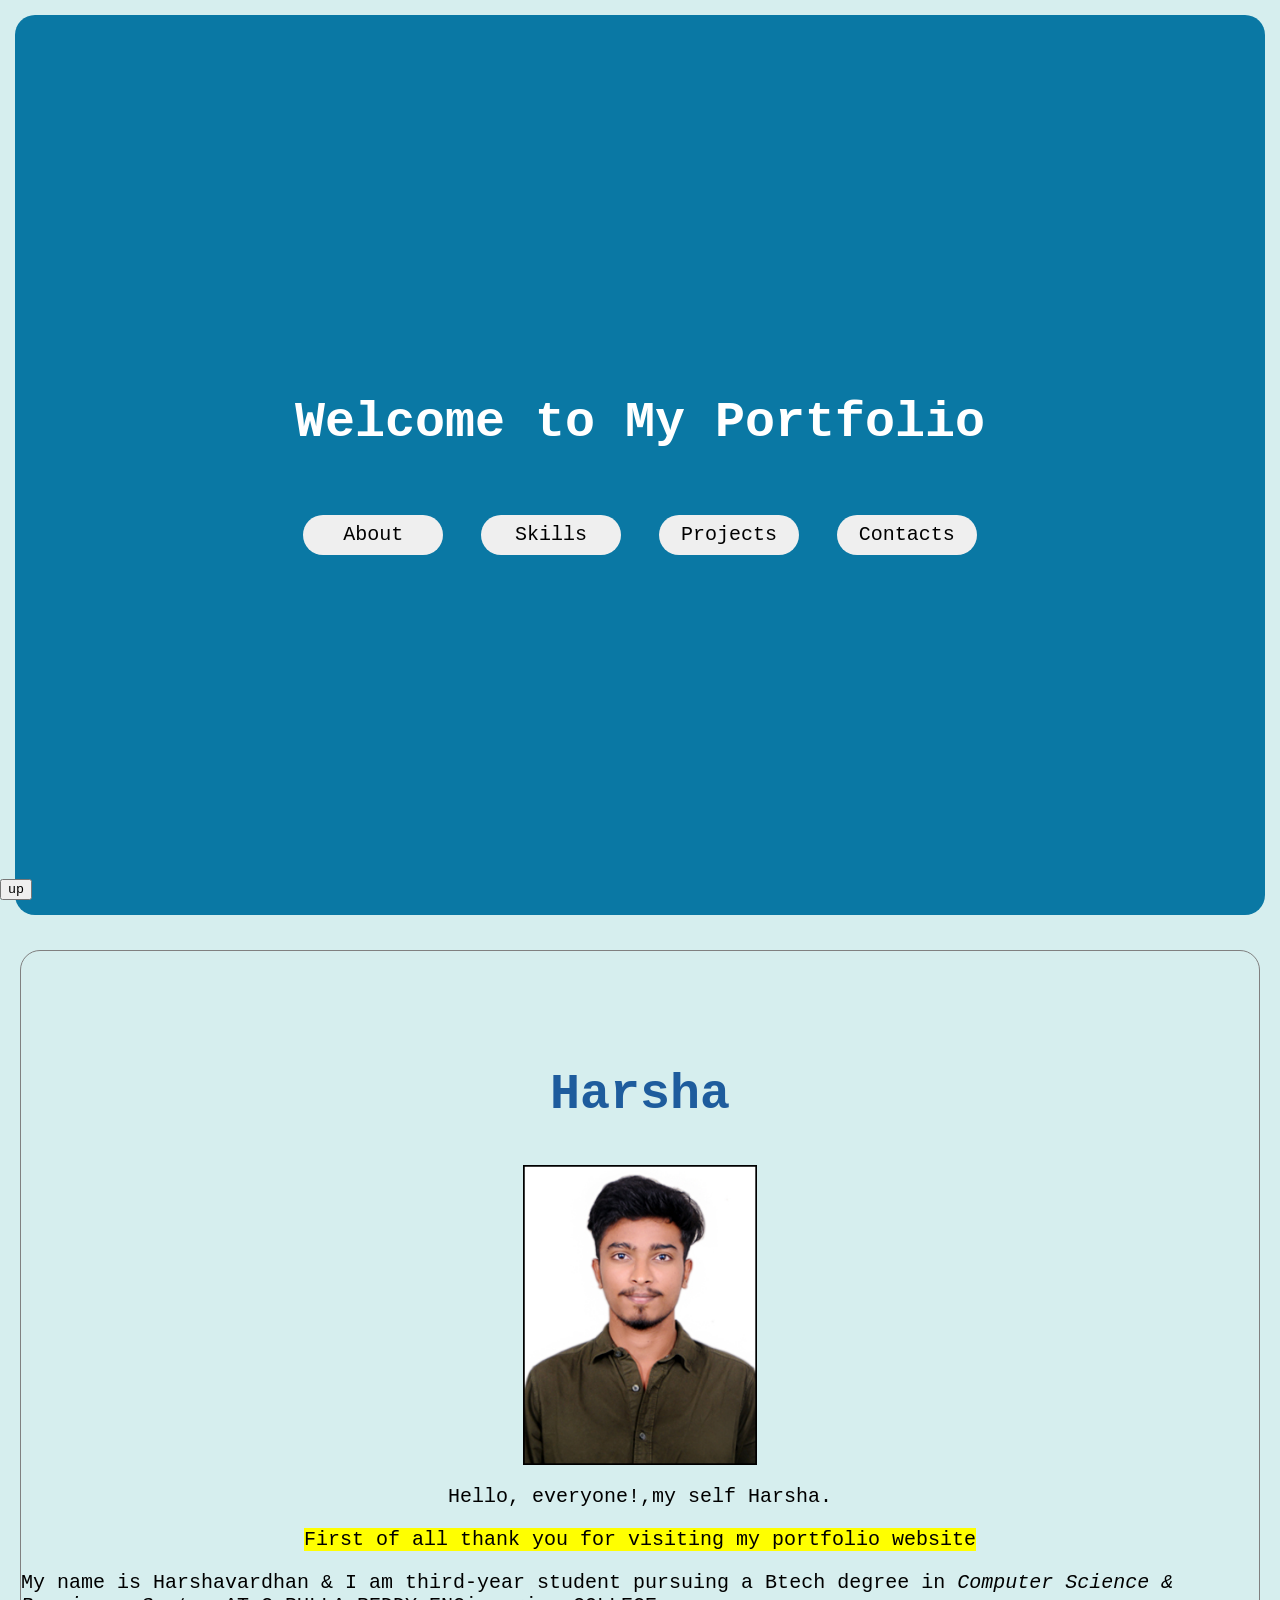
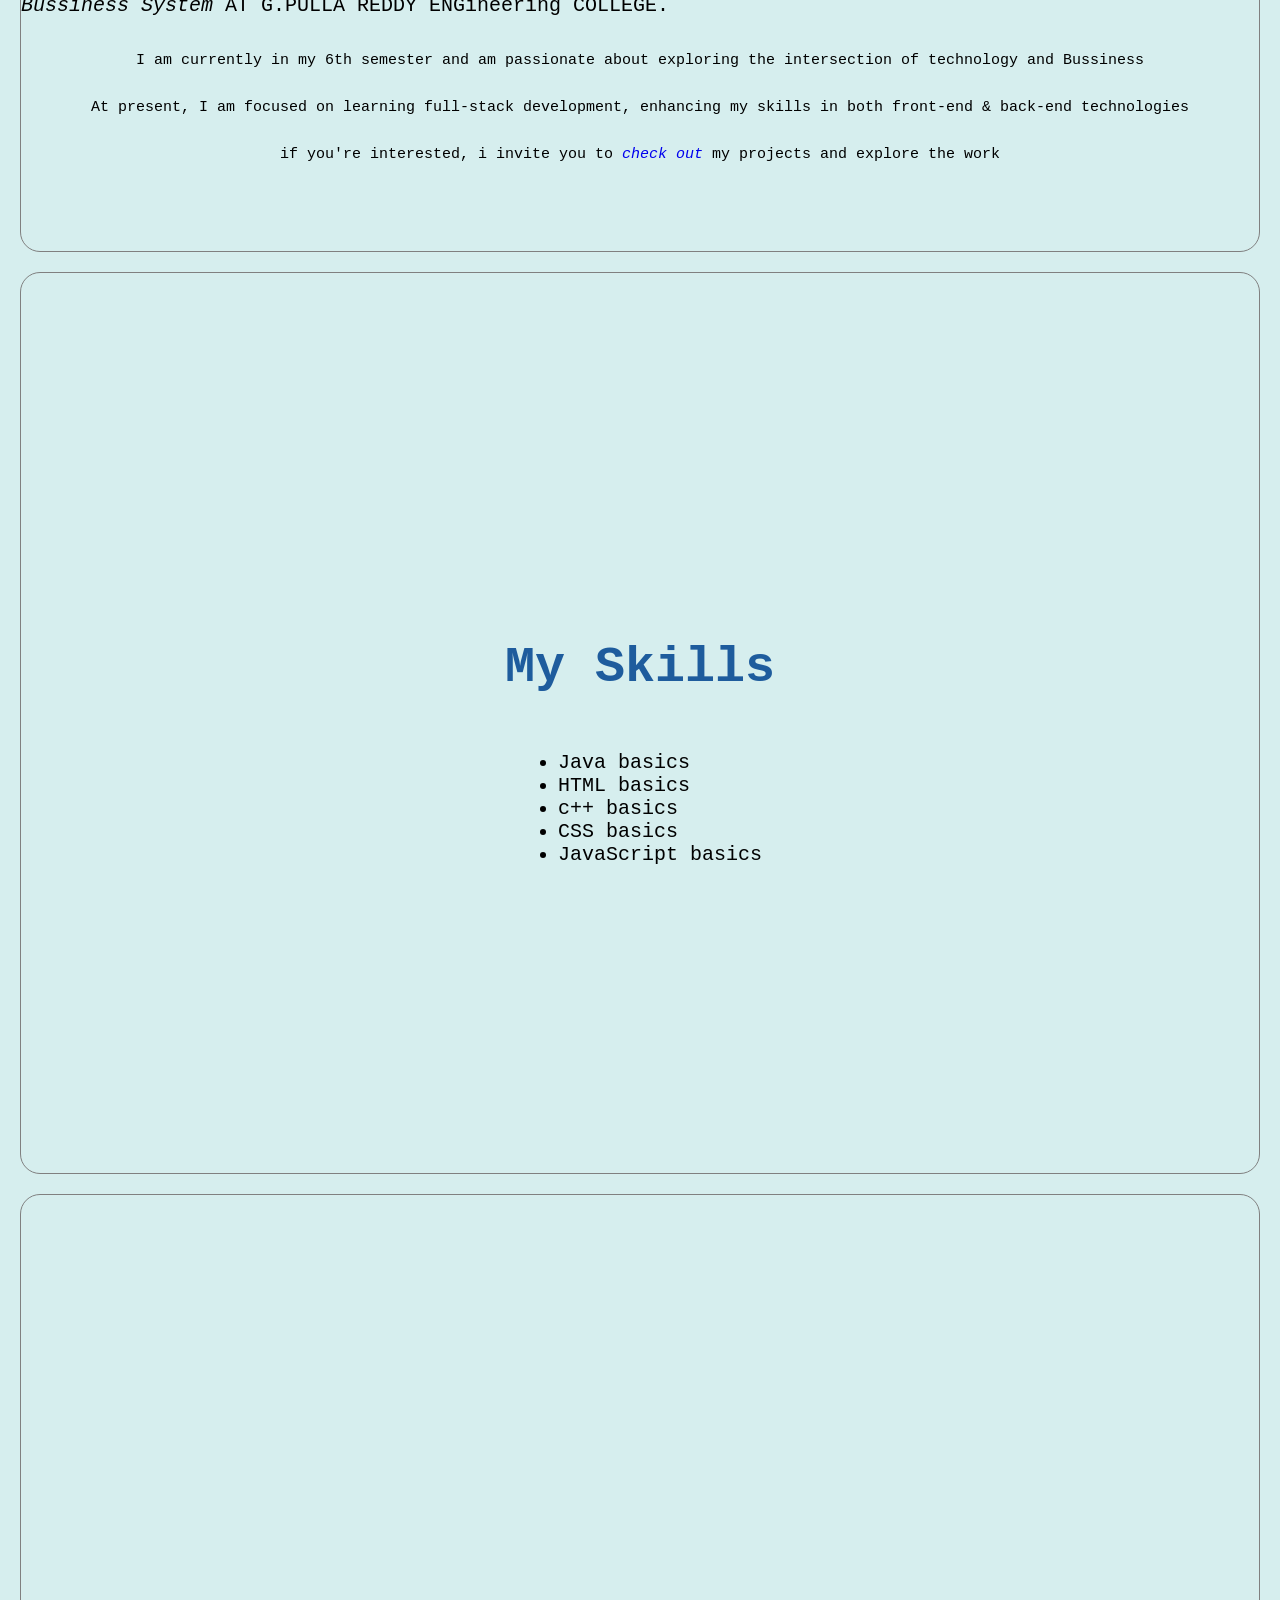
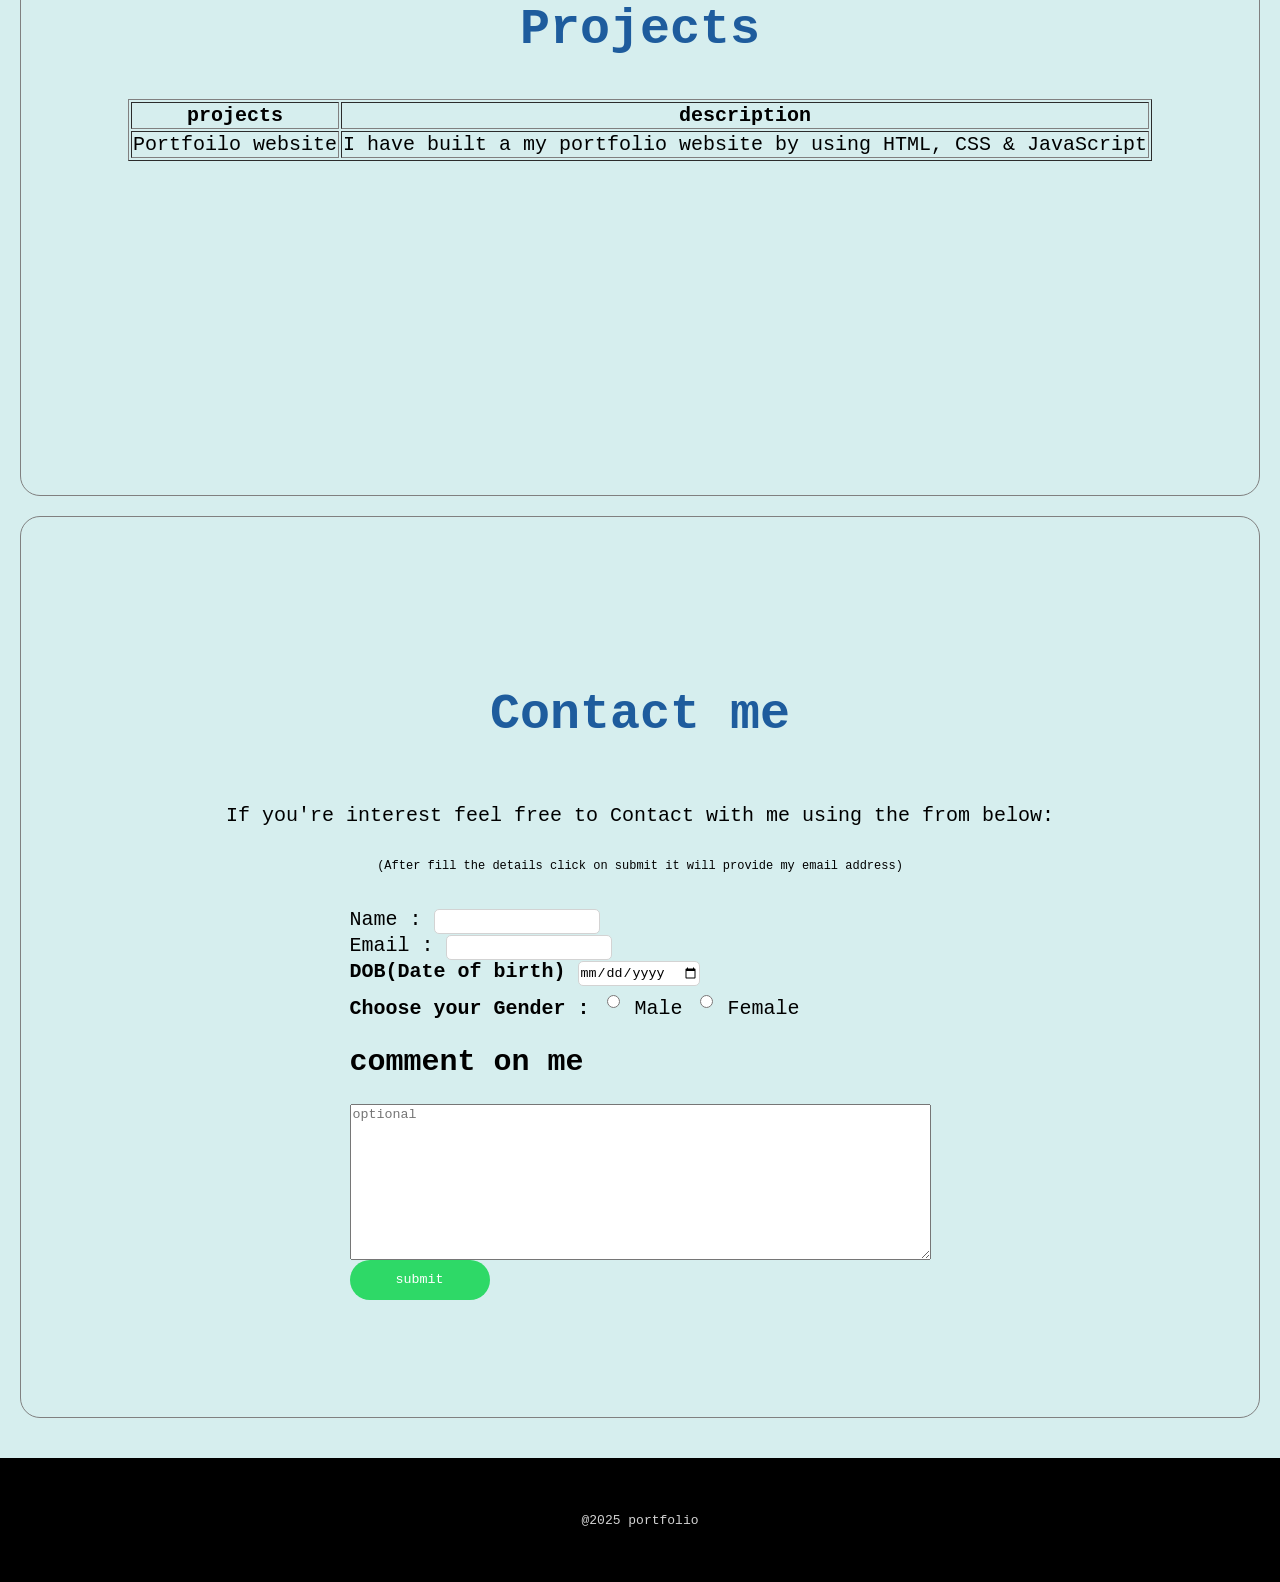
<file: index.html>
<html>
<head><title>Harsha.portfolio</title>
<link rel="stylesheet" href="styles.css">

</head>
<body>
    <script>alert("harsha portfolio ");</script>
    <header>
        <div>
        <h1>Welcome to My Portfolio</h1>
        <br>
    <a href="#about "><button class="button" style="font-size:20px">About</button></a>
    <a href="#Skills "><button class="button" style="font-size:20px">Skills</button></a>
    <a href="#projects "><button class="button" style="font-size:20px">Projects</button></a>
    <a href="#contact"><button class="button" style="font-size:20px">Contacts</button></a>
    </div>
    </header>
    <main>
        <section id="about" ><h1><center>Harsha</center></h1>
            <img src="harsha.jpg" alt="A photo of me" >
            <p style="font-size:20px" >Hello, everyone!,my self <bold>Harsha</bold>.</p>
            <mark style="font-size:20px">First of all thank you for visiting my portfolio website</mark>
            <p style="font-size:20px">My name is Harshavardhan & I am third-year student pursuing a Btech degree in <em style="font-size:20px">Computer Science & Bussiness System</em> AT  
            G.PULLA REDDY ENGineering COLLEGE.</p>
            <p style="font-size:15px" >I am currently in my 6th semester and am passionate about exploring the intersection of technology and Bussiness</p>
            <p style="font-size:15px">At present, I am focused on learning full-stack development, enhancing my skills in both front-end & back-end technologies</p>
            <p style="font-size:15px">if you're interested, i invite you to <em><a href=" ">check out</a></em> my projects and explore the work</p></section>
            <section id="Skills">
                <br>
            </br>
                <h1 >My Skills</h1>
                <ul>
                    <li style="font-size:20px">Java basics</li>
                    <li style="font-size:20px">HTML basics</li>
                    <li style="font-size:20px">c++ basics</li>
                    <li style="font-size:20px">CSS basics</li>
                    <li style="font-size:20px">JavaScript basics</li>
                </ul></section>
                <section id="projects"><br>

                </br>
                <h1 > Projects</h1>
                <table border="1" style="font-size:20px">
                    <tr>
                        <th>projects</th>
                        <th>description</th>
                    </tr>
                    <tr>
                        <td>Portfoilo website</td>
                        <td>I have built a my portfolio website by using HTML, CSS & JavaScript</td>
                    </tr>
                </table></section>
                <section id="contact"><br>

                </br>
                    <h1 >Contact me</h1>
                    <p style="font-size:20px">If you're interest feel free to Contact with me using the from below:</p>
                    <p style="font-size:12px">(After fill the details click on submit it will provide my email address)</p>
                    <form action="" method="POST" style="font-size:20px"><br>
                        <div>
                        <label for="name">Name :</label>
                        <input id="name" type="text" >
                        </div><div>
                        <label for="email">Email :</label>
                        <input id="email" type="email" >
                        </div>
                        <div><label for="dob" value="Date of Birth"><b>DOB(Date of birth)</b></label>
                        <input id="dob" type="date" name="DOB" ></div>
                        <div>
                        <b>Choose your Gender : </b> <input type="radio" id="male">
                        <label for="male">Male</label>  <input type="radio" id="female">
                        <label for="female">Female</label>
                        </div>
                    <label for="jj" value="comments"><h2> comment on me</h2></label>
                    <textarea id="jj" rows="10" cols="70" placeholder="optional"></textarea>
                    <br>
                     <button type="submit" class="submit" required >submit</button>
                
                     <br></section>
    </main>
    <button  class="up"  >up</button>
    <footer>
        @2025 portfolio
    </footer>
    
    </form>
    </body>
    </html>
</file>
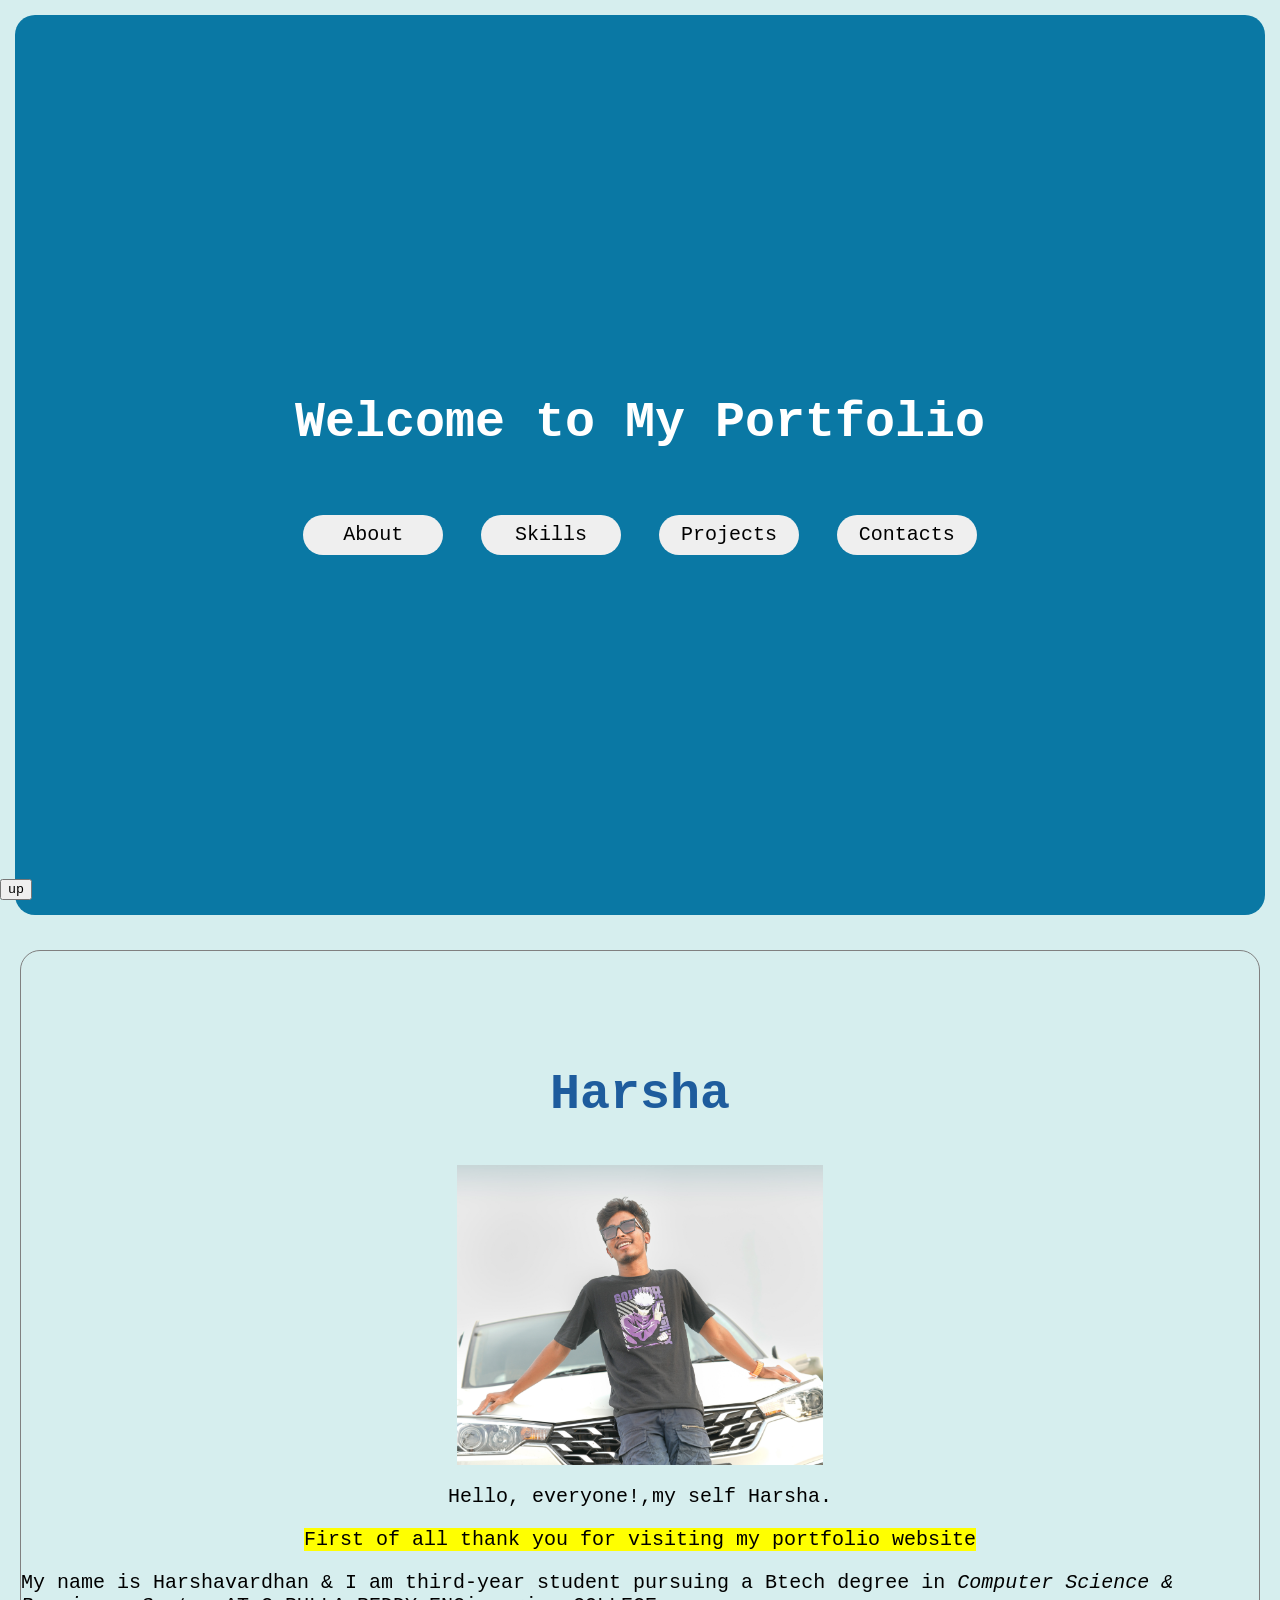
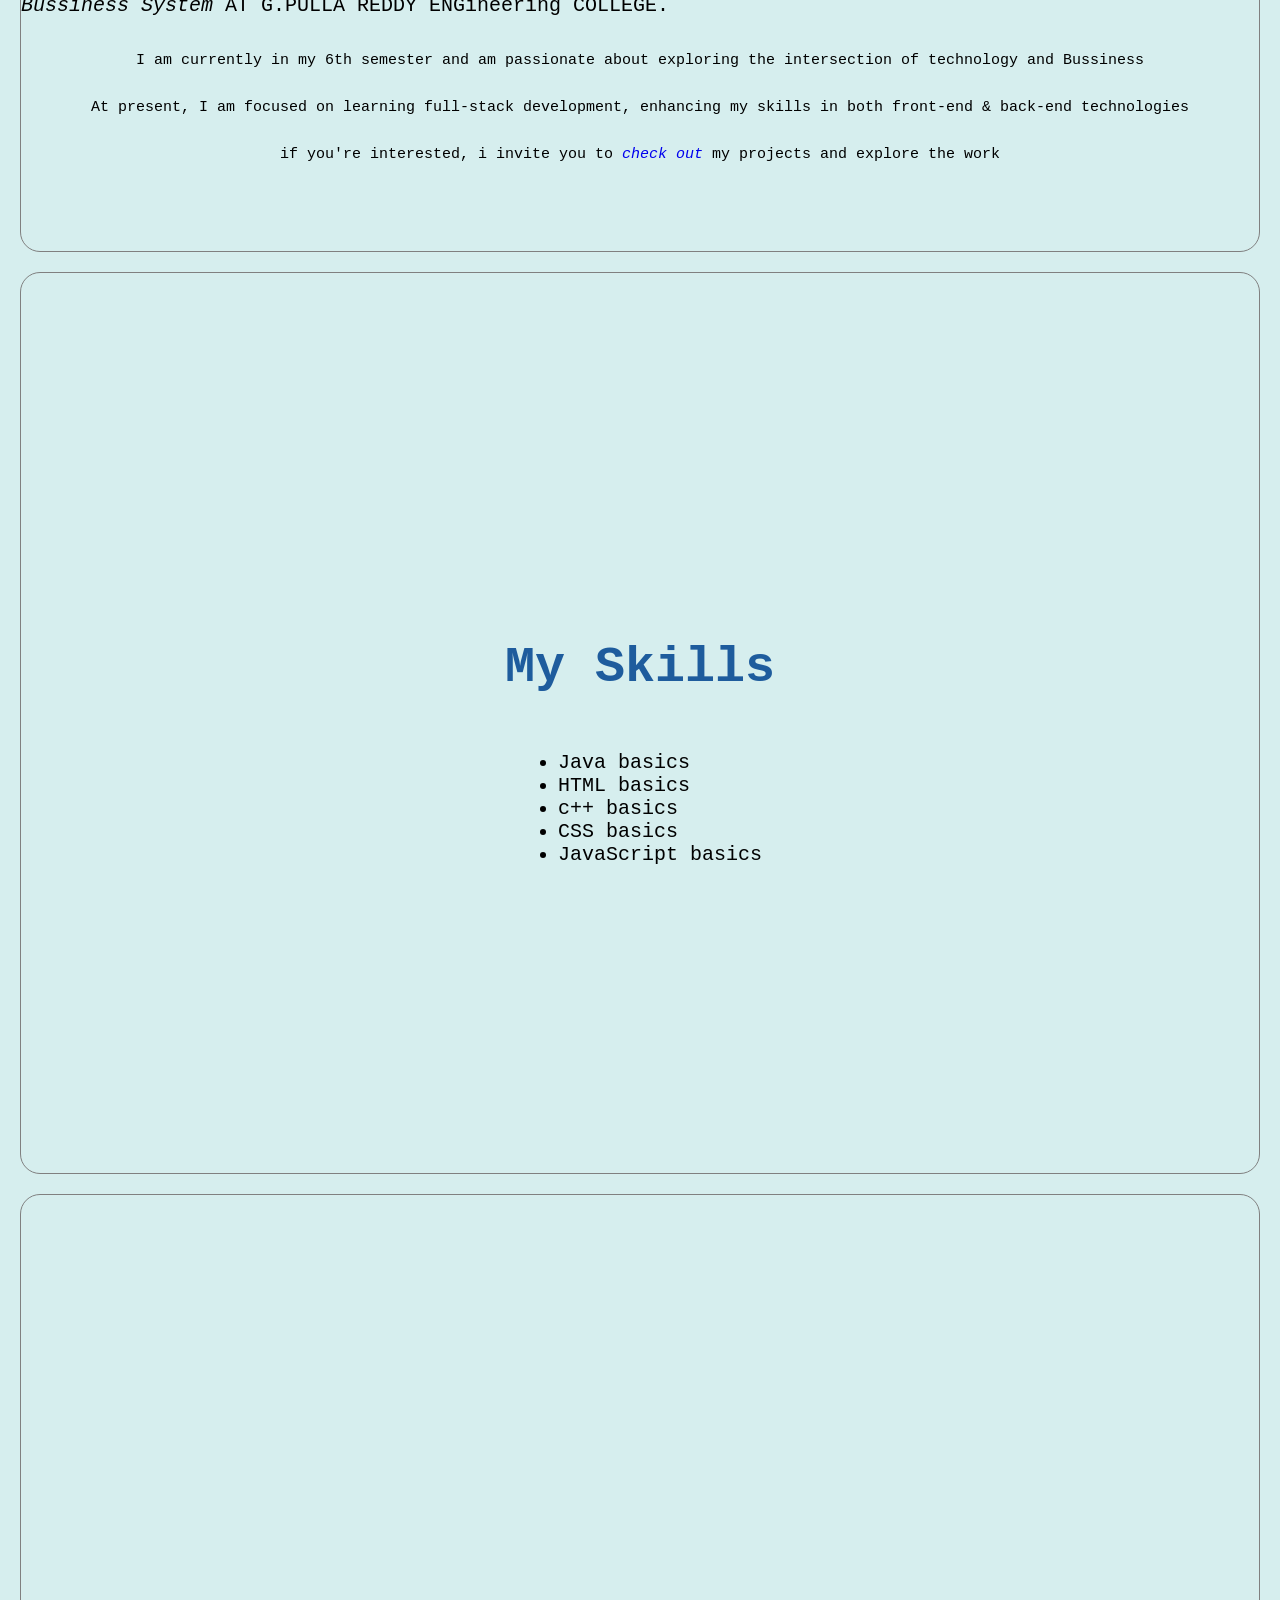
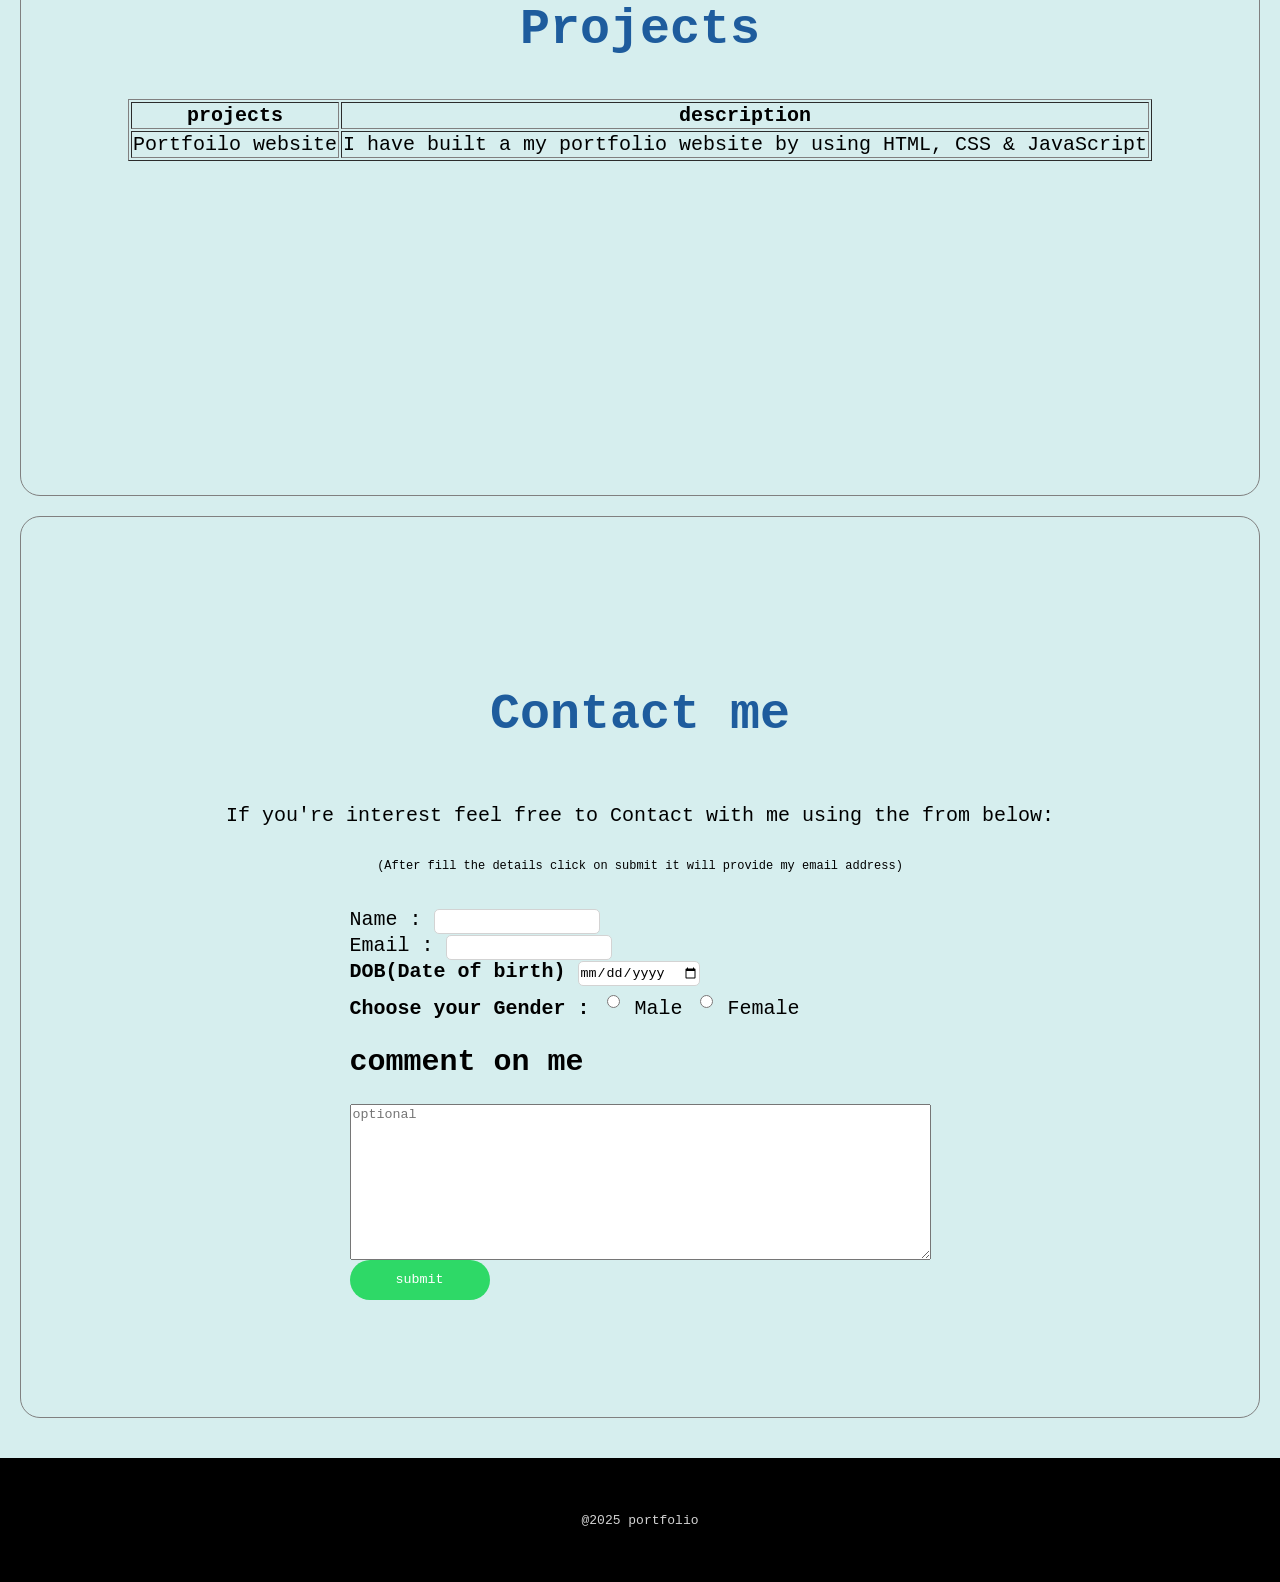
<file: portfolio.html>
<html>
<head><title>Harsha.portfolio</title>
<link rel="stylesheet" href="styles.css">
</head>
<body>
    
    <header>
        <div>
        <h1>Welcome to My Portfolio</h1>
        <br>
    <a href="#about "><button class="button" style="font-size:20px">About</button></a>
    <a href="#Skills "><button class="button" style="font-size:20px">Skills</button></a>
    <a href="#projects "><button class="button" style="font-size:20px">Projects</button></a>
    <a href="#contact"><button class="button" style="font-size:20px">Contacts</button></a>
    </div>
    </header>
    <main>
        <section id="about"><h1><center>Harsha</center></h1>
            <img src="demo.jpg" alt="A photo of me" >
            <p style="font-size:20px">Hello, everyone!,my self <bold>Harsha</bold>.</p>
            <mark style="font-size:20px">First of all thank you for visiting my portfolio website</mark>
            <p style="font-size:20px">My name is Harshavardhan & I am third-year student pursuing a Btech degree in <em style="font-size:20px">Computer Science & Bussiness System</em> AT  
            G.PULLA REDDY ENGineering COLLEGE.</p>
            <p style="font-size:15px">I am currently in my 6th semester and am passionate about exploring the intersection of technology and Bussiness</p>
            <p style="font-size:15px">At present, I am focused on learning full-stack development, enhancing my skills in both front-end & back-end technologies</p>
            <p style="font-size:15px">if you're interested, i invite you to <em><a href=" ">check out</a></em> my projects and explore the work</p></section>
            <section id="Skills">
                <br>
            </br>
                <h1 >My Skills</h1>
                <ul>
                    <li style="font-size:20px">Java basics</li>
                    <li style="font-size:20px">HTML basics</li>
                    <li style="font-size:20px">c++ basics</li>
                    <li style="font-size:20px">CSS basics</li>
                    <li style="font-size:20px">JavaScript basics</li>
                </ul></section>
                <section id="projects"><br>

                </br>
                <h1 > Projects</h1>
                <table border="1" style="font-size:20px">
                    <tr>
                        <th>projects</th>
                        <th>description</th>
                    </tr>
                    <tr>
                        <td>Portfoilo website</td>
                        <td>I have built a my portfolio website by using HTML, CSS & JavaScript</td>
                    </tr>
                </table></section>
                <section id="contact"><br>

                </br>
                    <h1 >Contact me</h1>
                    <p style="font-size:20px">If you're interest feel free to Contact with me using the from below:</p>
                    <p style="font-size:12px">(After fill the details click on submit it will provide my email address)</p>
                    <form action="" method="POST" style="font-size:20px"><br>
                        <div>
                        <label for="name">Name :</label>
                        <input id="name" type="text" required>
                        </div><div>
                        <label for="email">Email :</label>
                        <input id="email" type="email" required>
                        </div>
                        <div><label for="dob" value="Date of Birth"><b>DOB(Date of birth)</b></label>
                        <input id="dob" type="date" name="DOB" required></div>
                        <div>
                        <b>Choose your Gender : </b> <input type="radio" id="male">
                        <label for="male">Male</label>  <input type="radio" id="female">
                        <label for="female">Female</label>
                        </div>
                    <label for="jj" value="comments"><h2> comment on me</h2></label>
                    <textarea id="jj" rows="10" cols="70" placeholder="optional"></textarea>
                    <br>
                     <button type="submit" class="submit" required >submit</button>
                
                     <br></section>
    </main>
    <button  class="up" required >up</button>
    <footer>
        @2025 portfolio
    </footer>
    
    </form>
    </body>
    </html>
</file>
<file: styles.css>
*{
    font-family: monospace;
}
body{
    margin:0;
    background-color: rgb(214, 238, 238);
    
}
header{
    height: 100vh;
    color: rgb(117, 6, 6);
    background-color: #0a78a4 ;
    display: flex;
    flex-direction: column;
    justify-content: center;
    align-items: center;
    flex-wrap: wrap;
    margin: 15px ;
    border-radius: 20px;
}
h1{
    font-size: 50px;
    color: #1e5c9d;
}
header h1{
text-align: center;
    color:white;
}


.button{ margin: 15px;
    height: 40px;
    width: 140px;
    border: none;
    border-radius: 20px;
    cursor: pointer;
    transition: all 0.3s ease 0.1s;
}
.button:hover{
    color:white;
    background-color: rgb(163, 236, 132);
    font-size: 25px ;
    transform: translateY(5px);
  
    
}
img{
    height:300px;

}
main{
    padding: 20px;
}
section{
    height: 100vh;
    border: 1px solid grey;
    border-radius: 20px;
    margin-bottom: 20px;
    display: flex;
    flex-direction: column;
    justify-content: center;
    align-items: center;
}
a{
    text-decoration: none;
}
.submit{
    height: 40px;
    width: 140px;
    border: none;
    border-radius: 30px;
    cursor: pointer;
    color:white;
    background-color: rgb(46, 217, 103);
}
.submit:hover{
    background-color: rgb(13, 120, 120);
}
input{
    border-radius: 5px;
    border: 1px solid lightgray;
    height:25px;
}
footer{
    height: 124px;
    background-color: black;
    color:lightgrey;
    display: flex;
    flex-direction: column;
    justify-content: center;
    align-items: center;
}
.up{
    display: inline;
    position: fixed;
    bottom:0;
}
</file>
